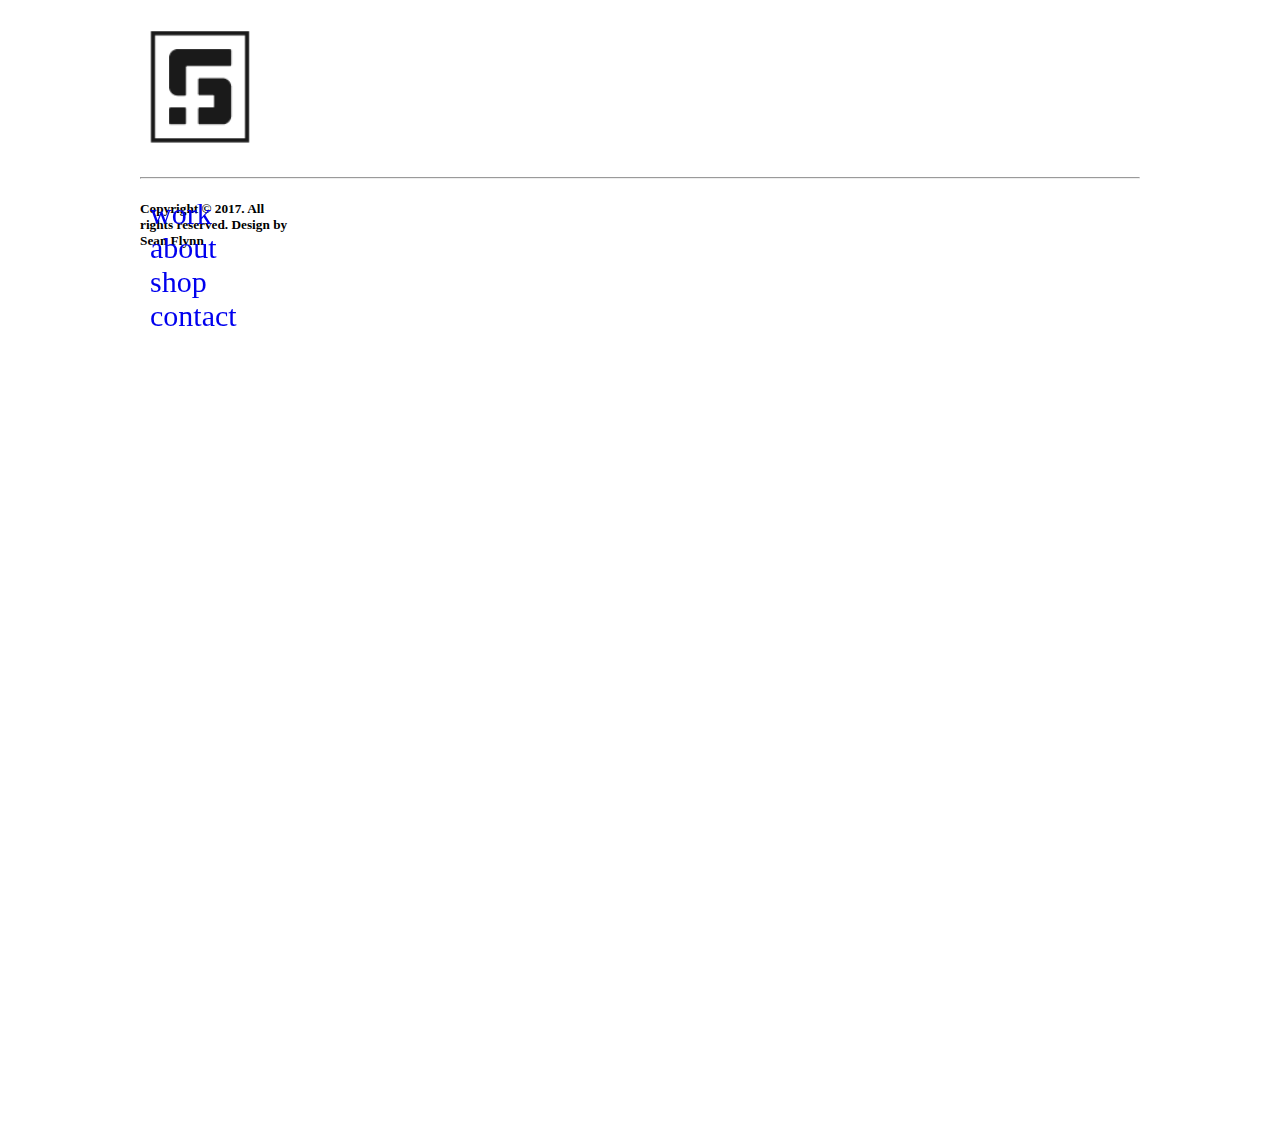
<file: index.html>
<!doctype html>
<html>
<head>
<meta charset="UTF-8">
<title>portfoliosite</title>
<link href="css/style.css" rel="stylesheet" type="text/css">
</head>

<body>
	<div class="header">
    <div id="logo"><img src="images/logo.png" width="100" height="" alt=""/></div> 
    <div id="title"></div>
    </div>
    
    <hr>
    
    <div class="content">
    	<div id="navbar">
    		<ul>
    			<li><a href="x">work</a></li>
    			<li><a href="x">about</a></li>
    			<li><a href="x">shop</a></li>
    			<li><a href="x">contact</a></li>
    		</ul>
    	</div>
    	<div class="columns">
    		<div id="col1">
    			
    		</div>
    		<div id="col2">
    			
    		</div>
    		<div id="col3">
    			
    		</div>
    		<div id="col4">
    			
    		</div>
    	</div>
    </div>
    <div class="footer">
		<div id="socials">
			
		</div>
		<div id="copy">
			<h5> Copyright © 2017. All rights reserved. Design by Sean Flynn</h5>
		</div>
	</div>
	
</body>
</html>
</file>
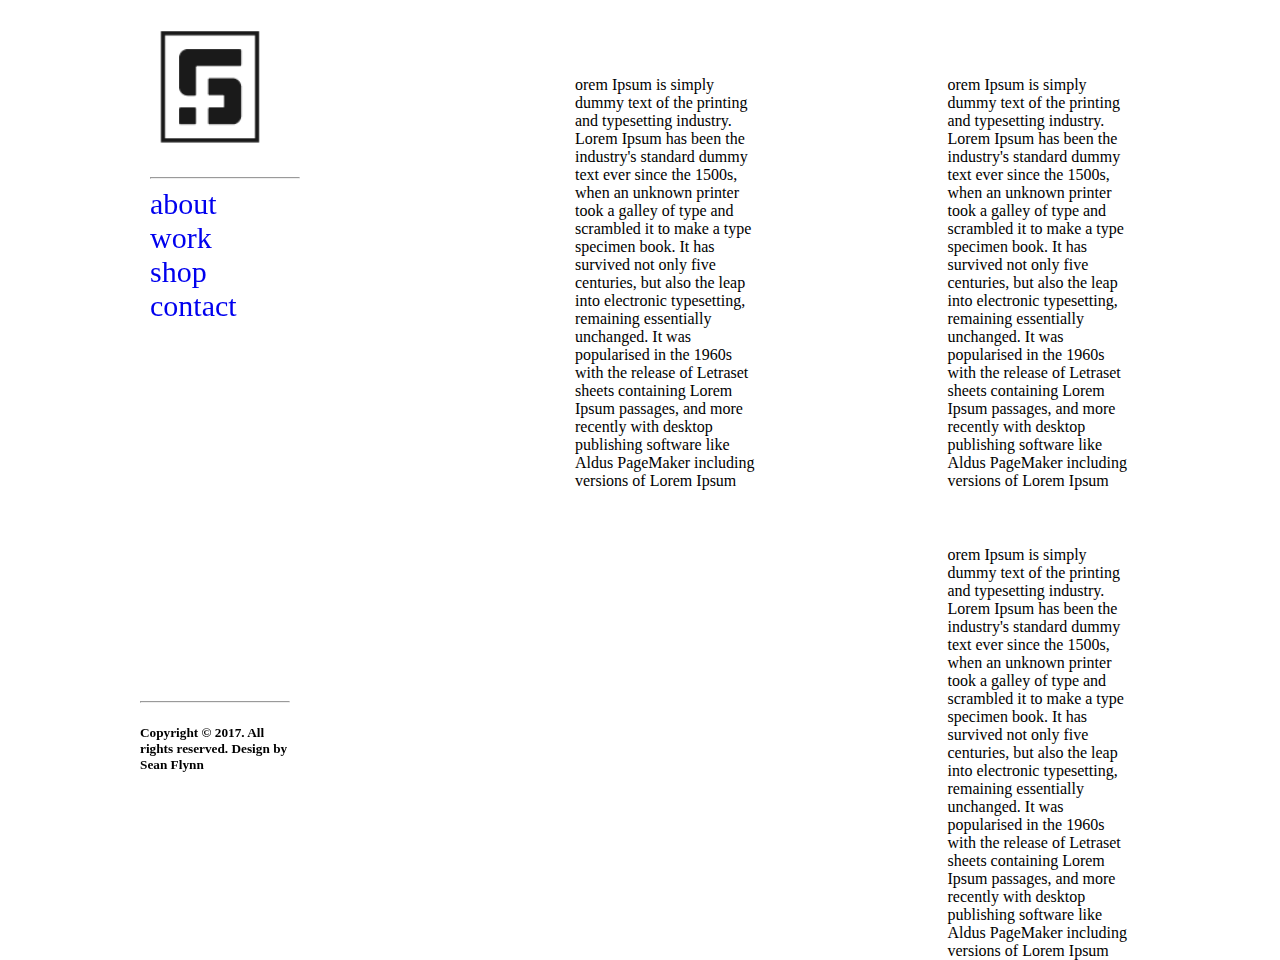
<file: about-bio.html>
<!doctype html>
<html>
<head>
<meta charset="UTF-8">
<title>Sean Flynn</title>
<link href="css/style.css" rel="stylesheet" type="text/css">
</head>

<body>
	<div class="header">

    <div id="title"></div>
    </div>



    <div class="content">
    	<div id="navbar">
    		<ul>
				<div id="logo"><a href="about-bio.html"><img src="images/logo.png" width="100" height="" alt=""/></a></div>
				<hr>
    			<li><a href="about-bio.html">about</a></li>
    			<li><a href="work-type.html">work</a></li>
    			<li><a href="shop-stickers.html">shop</a></li>
    			<li><a href="contact-email.html">contact</a></li>
    		</ul>
			<div id="copy">
				<br><br><br><br><br><br><br><br><br><br><br><br><br><br><br><br><br><br><br><br>
				<hr>
				<h5> Copyright © 2017. All rights reserved. Design by Sean Flynn</h5>
			</div>
		</div>

    	<div class="columns">
    		<div id="col1">
				<p> orem Ipsum is simply dummy text of the printing and typesetting industry. Lorem Ipsum has been the industry's standard dummy text ever since the 1500s, when an unknown printer took a galley of type and scrambled it to make a type specimen book. It has survived not only five centuries, but also the leap into electronic typesetting, remaining essentially unchanged. It was popularised in the 1960s with the release of Letraset sheets containing Lorem Ipsum passages, and more recently with desktop publishing software like Aldus PageMaker including versions of Lorem Ipsum </p>
    		</div>
    		<div id="col2">
				<p>orem Ipsum is simply dummy text of the printing and typesetting industry. Lorem Ipsum has been the industry's standard dummy text ever since the 1500s, when an unknown printer took a galley of type and scrambled it to make a type specimen book. It has survived not only five centuries, but also the leap into electronic typesetting, remaining essentially unchanged. It was popularised in the 1960s with the release of Letraset sheets containing Lorem Ipsum passages, and more recently with desktop publishing software like Aldus PageMaker including versions of Lorem Ipsum </p>
    		</div>
    		<div id="col3">
				<p> orem Ipsum is simply dummy text of the printing and typesetting industry. Lorem Ipsum has been the industry's standard dummy text ever since the 1500s, when an unknown printer took a galley of type and scrambled it to make a type specimen book. It has survived not only five centuries, but also the leap into electronic typesetting, remaining essentially unchanged. It was popularised in the 1960s with the release of Letraset sheets containing Lorem Ipsum passages, and more recently with desktop publishing software like Aldus PageMaker including versions of Lorem Ipsum </p>
    		</div>
    		<div id="col4">

    		</div>
    	</div>
    </div>
    <div class="footer">
		<div id="socials">

		</div>

	</div>

</body>
</html>
</file>
<file: css/style.css>
@charset "UTF-8";



body {
	width: 1000px;
	margin: 0 auto;
}

#logo {
	margin: 30px 30px 30px 10px;
}

#title {
	width: 300px;

}

#navbar {
	position: fixed;
}

ul {
	list-style-type: none;
	margin: 10px;
	padding: 0px;
	display: block;
	width: 150px;
}

li a {
	font-size: 30px;
	text-decoration: none;

}

#copy{
	width: 150px;

}

#col1{
	width: 182.5px;
	height: 400px;
	float: right;
	margin: 60px 10px 10px 180px;
}

#col2{
	width: 182.5px;
	height: 400px;
	float: right;
	margin: 60px 10px 10px 180px;
}

#col3{
	width: 182.5px;
	height: 400px;
	float: right;
	margin: 60px 10px 10px 180px;
}

#col4{
	width: 182.5px;
	height: 400px;
	float: right;
	margin: 60px 10px 10px 180px;
}
</file>
